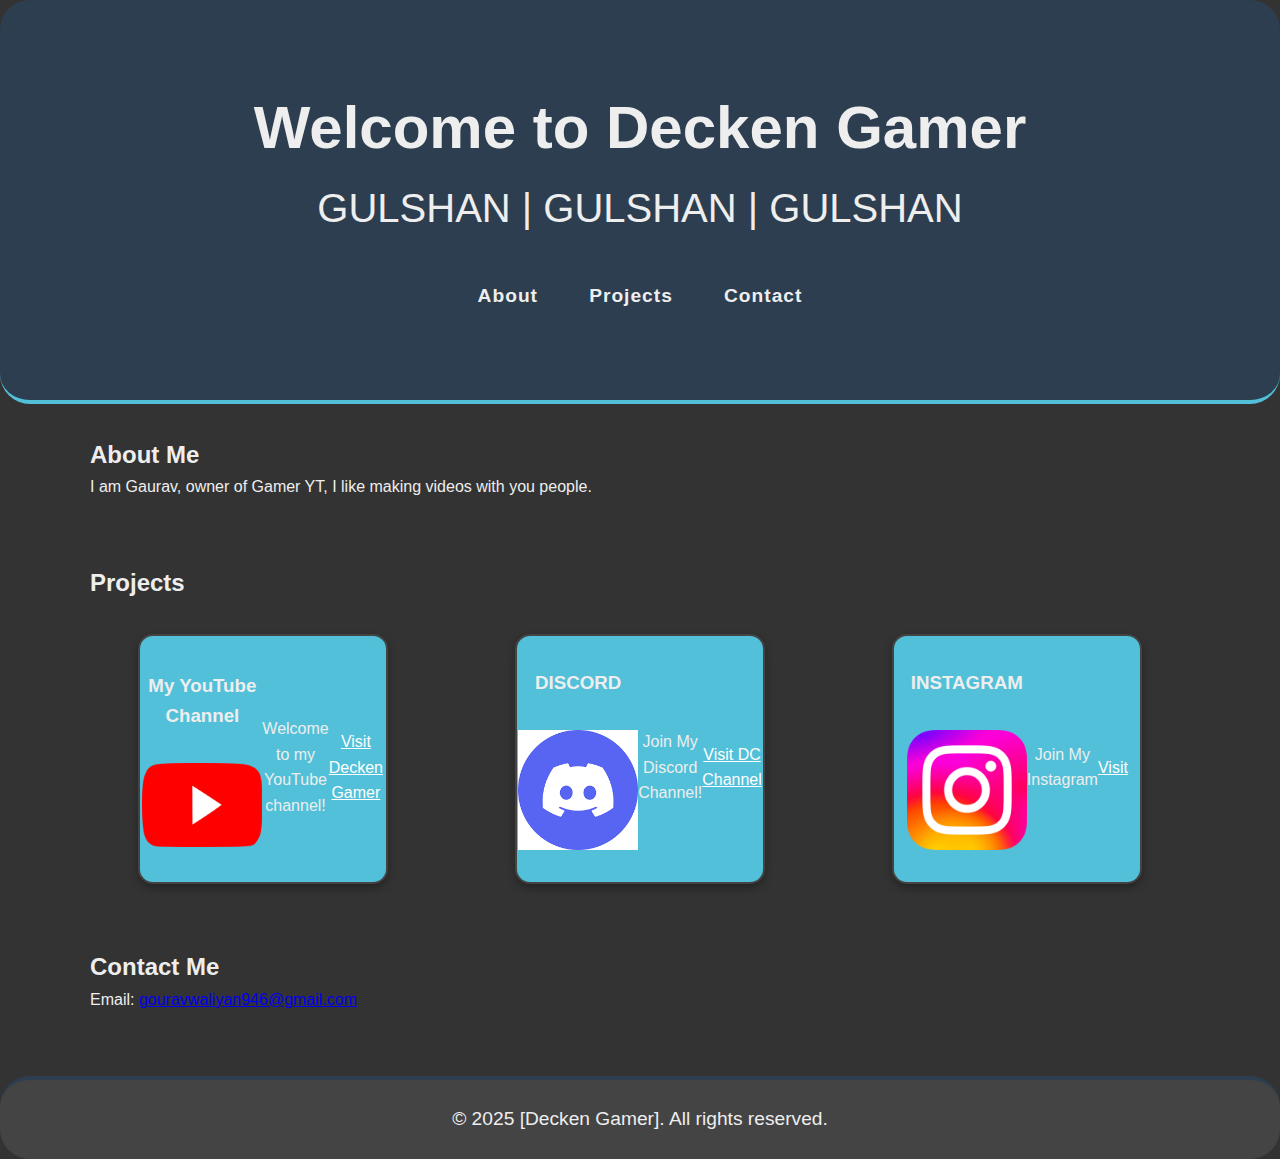
<file: index.html>
<!DOCTYPE html>
<html lang="en">
<head>
  <meta charset="UTF-8">
  <meta name="viewport" content="width=device-width, initial-scale=1">
  <title>Decken Gamer</title>
  <link href="https://fonts.googleapis.com/css2?family=Poppins:wght@400;600&display=swap" rel="stylesheet">
  <link rel="stylesheet" href="style.css">
</head>
<body>

<header>
  <div class="container">
    <h2 style="small">Welcome to Decken Gamer</h2>
    <p>GULSHAN | GULSHAN | GULSHAN</p>
    <nav>
      <ul>
        <li><a href="#about">About</a></li>
        <li><a href="#projects">Projects</a></li>
        <li><a href="#contact">Contact</a></li>
      </ul>
    </nav>
  </div>
</header>

<section id="about" class="container">
  <h2>About Me</h2>
  <p>I am Gaurav, owner of Gamer YT, I like making videos with you people.</p>
</section>

<section id="projects" class="container">
  <h2>Projects</h2>
  <div class="project-grid">

    <div class="project-card" style="text-align: center;">
      <div style="display: flex; align-items: center; justify-content: center; gap: 1rem; flex-wrap: wrap;">
        <h3 style="margin: 0;">My YouTube Channel</h3>
        <img src="logo2.png" alt="Channel Logo" style="width: 120px; margin-top: 1rem;">
      </div>
      <p style="margin-top: 1rem;">Welcome to my YouTube channel!</p>
      <a href="https://www.youtube.com/@Decken_Gamer" target="_blank" style="display: inline-block; margin-top: 1rem; color: white; text-decoration: underline;">
        Visit Decken Gamer
      </a>
    </div>

    <div class="project-card" style="text-align: center;">
      <div style="display: flex; align-items: center; justify-content: center; gap: 1rem; flex-wrap: wrap;">
        <h3 style="margin: 0;">DISCORD</h3>
        <img src="logo3.png" alt="Channel Logo" style="width: 120px; margin-top: 1rem;">
      </div>
      <p style="margin-top: 1rem;">Join My Discord Channel!</p>
      <a href="https://discord.gg/Jem2YVNjKM" target="_blank" style="display: inline-block; margin-top: 1rem; color: white; text-decoration: underline;">
        Visit DC Channel
      </a>
    </div>

    <div class="project-card" style="text-align: center;">
      <div style="display: flex; align-items: center; justify-content: center; gap: 1rem; flex-wrap: wrap;">
        <h3 style="margin: 0;">INSTAGRAM</h3>
        <img src="logo4.png" alt="Channel Logo" style="width: 120px; margin-top: 1rem;">
      </div>
      <p style="margin-top: 1rem;">Join My Instagram                   </p>
      <a href="https://www.instagram.com/gamersmpyt?igsh=YWxoamwwazVlOXVr" target="_blank" style="display: inline-block; margin-top: 1rem; color: white; text-decoration: underline;">
        Visit
      </a>
    </div>

  </div>
</section>


<section id="contact" class="container">
  <h2>Contact Me</h2>
  <p>Email: <a href="mailto:gouravwaliyan946@gmail.com">gouravwaliyan946@gmail.com</a></p>
</section>

<footer>
  <p>&copy; 2025 [Decken Gamer]. All rights reserved.</p>
</footer>

</body>
</html>
</file>
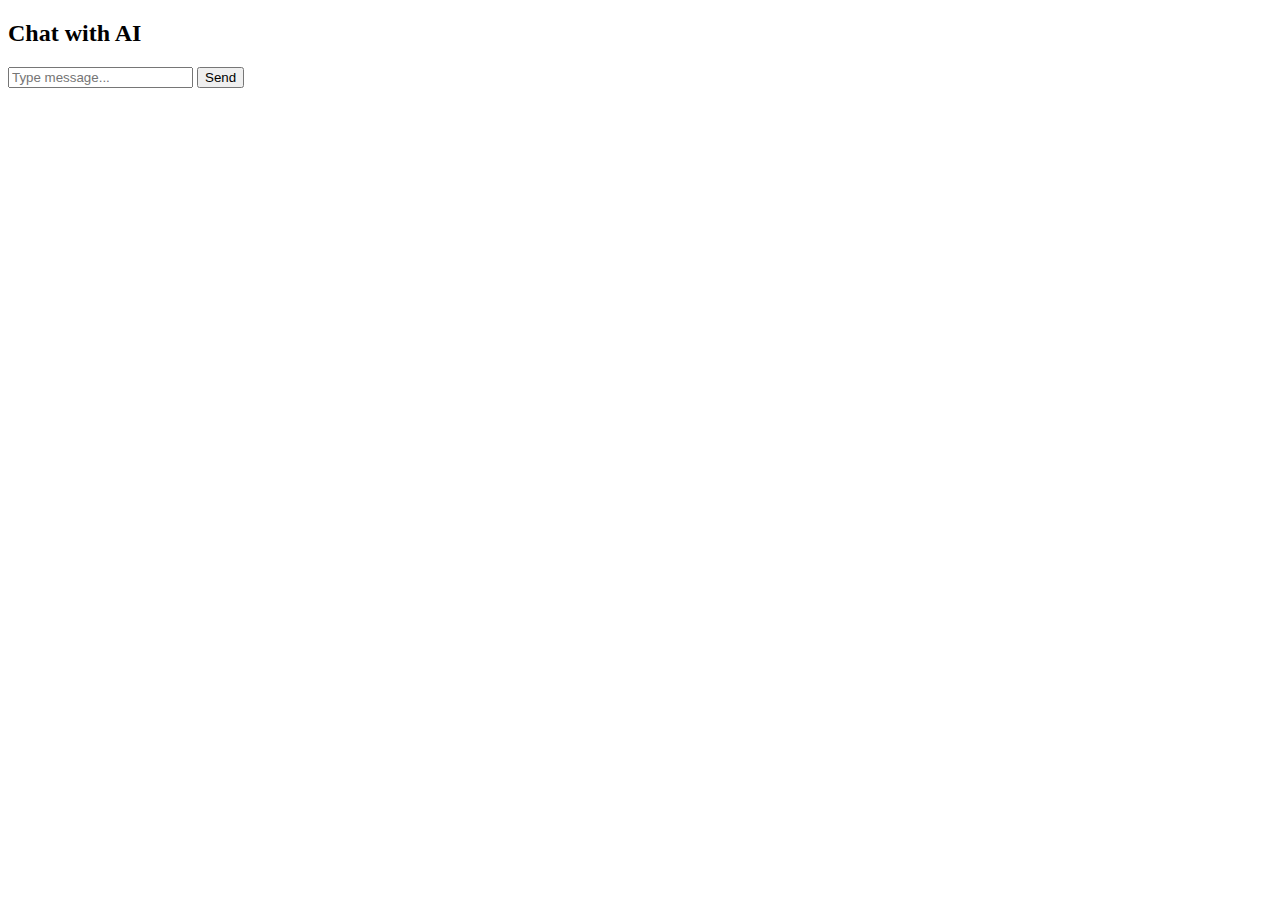
<file: templates/index.html>
<!DOCTYPE html>
<html>
<head>
  <title>AI Chatbot</title>
</head>
<body>
  <h2>Chat with AI</h2>
  <div id="chatBox"></div>
  <input type="text" id="userInput" placeholder="Type message..." />
  <button onclick="sendMessage()">Send</button>

  <script>
    async function sendMessage() {
      const input = document.getElementById("userInput").value;
      const chatBox = document.getElementById("chatBox");
      chatBox.innerHTML += `<p><strong>You:</strong> ${input}</p>`;

      const response = await fetch("/chat", {
        method: "POST",
        headers: { "Content-Type": "application/json" },
        body: JSON.stringify({ message: input })
      });

      const data = await response.json();
      if (data.reply) {
        chatBox.innerHTML += `<p><strong>AI:</strong> ${data.reply}</p>`;
      } else {
        chatBox.innerHTML += `<p><strong>Error:</strong> ${data.error}</p>`;
      }

      document.getElementById("userInput").value = "";
    }
  </script>
</body>
</html>
</file>
<file: style.css>
* {
    margin: 0;
    padding: 0;
    box-sizing: border-box;
    scroll-behavior: smooth;
}

body {
    font-family: 'Minecraft', sans-serif; /* If available, use a pixelated font */
    line-height: 1.6;
    color: #EEE; /* Light text for readability */
    background-color: #333; /* Dark background like Minecraft’s main theme */
}

.container {
    width: 90%;
    max-width: 1100px;
    margin: auto;
    padding: 2rem 0;
}

header {
    background-color: #2C3E50; /* Dark gray to keep it subtle and blocky */
    color: #EEE; /* Light text for the header */
    padding: 3rem 0;
    text-align: center;
    font-size: 2.5rem;
    border-bottom: 4px solid #52c0d9;
    border-radius: 30px; /* Semi-rounded edges for the header */
}

header nav ul {
    margin-top: 1rem;
    list-style: none;
}

header nav ul li {
    display: inline-block;
    margin: 0 20px;
}

header nav ul li a {
    color: #EEE;
    text-decoration: none;
    font-weight: 600;
    font-size: 1.2rem;
    letter-spacing: 1px;
    transition: color 0.3s ease;
}

header nav ul li a:hover {
    color: #76D7C4; /* A subtle blue-green for the hover effect */
}

section {
    padding: 4rem 0;
    background-color: #333; /* Slightly lighter gray for section */
    border-radius: 25px; /* Rounded section corners */
}

.project-grid {
    display: grid;
    grid-template-columns: repeat(auto-fit, minmax(250px, 1fr));
    gap: 2rem;
    margin-top: 2rem;
}

.project-card {
  background: #52c0d9;
  border-radius: 15px;
  padding: 1.5rem;
  width: 300px;
  text-align: center;
  box-shadow: 0 4px 8px rgba(0,0,0,0.3);
    transition: transform 0.3s ease;
    font-family: 'Minecraft', sans-serif;
    text-align: center;
    border: 2px solid #444; /* Simple border for a blocky look */
    width: 250px; /* Set width for a consistent size */
    height: 250px; /* Set height for a consistent size */
    display: flex;
    justify-content: center;
    align-items: center;
    margin: auto; /* Center align the project cards */
}

.project-card:hover {
    transform: translateY(-8px); /* Slight lift effect on hover */
    background-color: #2C3E50; /* Darken a little on hover */
}

footer {
    background-color: #444;
    color: #EEE;
    text-align: center;
    padding: 1.5rem 0;
    margin-top: 2rem;
    font-size: 1.2rem;
    border-top: 4px solid #2C3E50;
    border-radius: 30px; /* Rounded footer edges */
}
@media (max-width: 600px) {
  .project-grid {
    flex-direction: column;
    align-items: center;
  }
}
</file>
